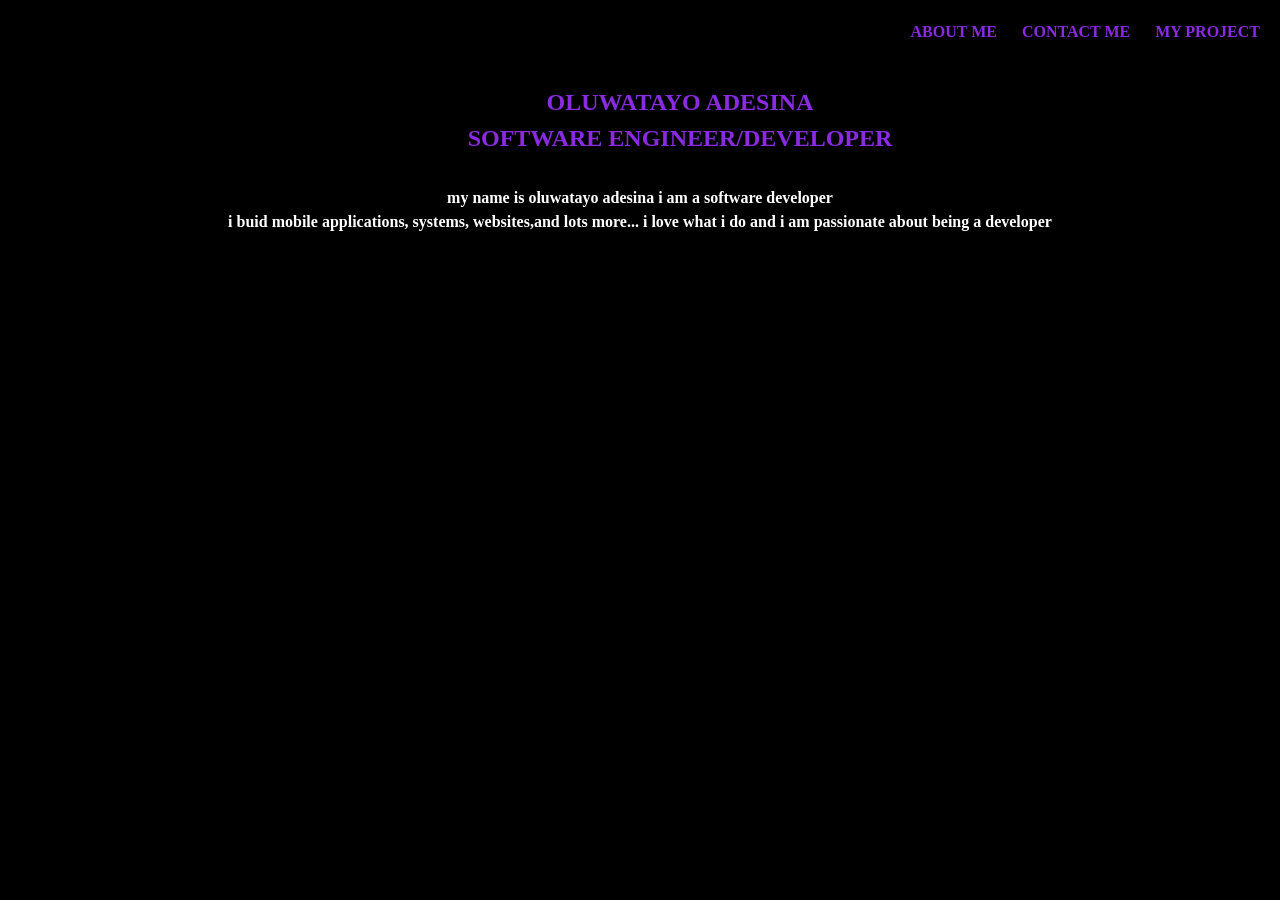
<file: index.html>
<!DOCTYPE html>
<html>
    <head>
        <meta charset="UTF-8">
        <title>my portfoilio</title>
        <link rel="stylesheet" href="myport.css"> 
    </head>
    <body>
        <header>
            
         <nav class="hero">
         <a href ="/">about me</a>
         <a href ="/">contact me</a>
         <a href ="/">my project</a>
         </nav>
        </header>
        <section>
            <h1 class = "legend">oluwatayo adesina <br>software engineer/developer</h1>
            <p class="mimi">my name is oluwatayo adesina i am a software developer <br> i buid mobile applications, systems, websites,and lots more... i love what i do and i am passionate about being a developer </p>
        </section>
    </body>
</html>
</file>
<file: myport.css>
/* Reset CSS by Amaka Ndukwu */

/* making use of :where to allow for low specificity making it easy to override */


/* 1. border-box for box model */
*,
*::before,
*::after {
    box-sizing: border-box;
}

/* 2. remove default margin 
padding is optional but i do this because of lists*/

:where(:not(dialog)) {
    margin: 0;
    padding: 0;
}


/* 3. great for in-page linking */
@media(prefers-reduced-motion:no-preference) {
    :where(html) {
        scroll-behavior: smooth;
    }
}

/* 4. line height and text rendering improvement */
:where(html) {
    line-height: 1.5;
    -webkit-font-smoothing: antialiased;
}

/* 5. ensure full viewport height */
:where(html, body) {
    min-block-size: 100%;
}

/* 6. improve line wrapping */
:where(h1, h2, h3,
    h4, h5, h6) {
    text-wrap: balance;
}

:where(p) {
    text-wrap: pretty;
}

:where(figure)>:where(figcaption) {
    text-wrap: balance;
}

:where(p, h1, h2, h3,
    h4, h5, h6) {
    overflow-wrap: break-word;
}



/* 7. making media elements block-level */
:where(img,
    svg,
    video,
    canvas,
    picture,
    audio,
    iframe,
    embed,
    object) {
    display: block
}

:where(img, svg, video, canvas, picture) {
    block-size: auto;
    max-inline-size: 100%
}

/* 8. inherit font and letter spacing for form controls */
:where(input,
    button,
    textarea,
    select),
:where(input[type=file])::-webkit-file-upload-button {
    font: inherit;
    letter-spacing: inherit
}

/* 9. textarea can only resized vertically and will grow to adjust its content */
:where(textarea) {
    resize: vertical;
   field-sizing: content;
}

/* 10. table */
:where(table) {
    width: fit-content;
    border-collapse: collapse;
}

:where(pre) {
    direction: ltr;
    max-inline-size: max-content;
    min-inline-size: 0;
    white-space: pre;
    writing-mode: lr
}

:where(a[href],
    area,
    button,
    input:not([type=text],
        [type=email],
        [type=number],
        [type=password],
        [type=""],
        [type=tel],
        [type=url]),
    label[for],
    select,
    summary,
    [tabindex]:not([tabindex*="-"],
        pre)) {
    cursor: pointer
}

/*  this will disable additional non-standard gestures such as double-tap to zoom*/
:where(a[href],
    area,
    button,
    input,
    label[for],
    select,
    summary,
    textarea,
    [tabindex]:not([tabindex*="-"])) {
    touch-action: manipulation
}


/*my own css*/

body{
    background-color: black;
}

    .hero{
    display: flex;
    justify-content: flex-end;
    gap: 25px;
    text-transform: uppercase;
    padding: 20px;
     
       
}
.hero a{
    text-decoration: none;
    font-weight: bold;
    color: blueviolet;
}
.legend{
    color: blueviolet;
    padding-top: 20px;
    text-transform: uppercase;
    display: flex;
    text-align: center;
    padding-left: 80px;
    justify-content: center;
}
.mimi{
    color: white;
    font-weight: bold;
    padding-top: 30px;
    text-align: center;
}
</file>
